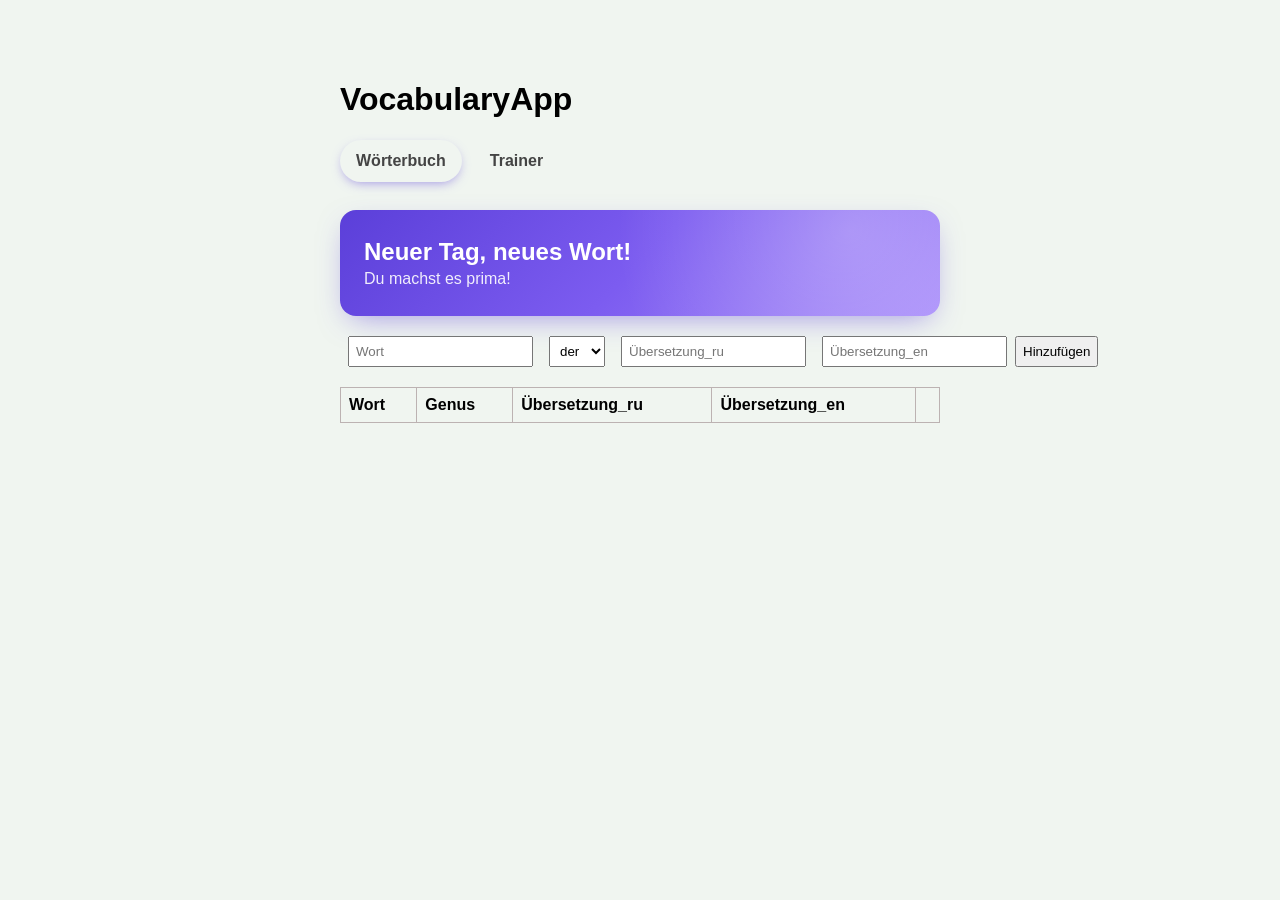
<file: index.html>
<!DOCTYPE html> <!-- für eine moderne HTML Version -->
<html lang="de">
<head>
    <meta charset="UTF-8">
    <title>VocabularyApp</title>
    <link rel="stylesheet" href="style.css">
</head>
<body>
    <h1>VocabularyApp</h1>
    <nav>
        <a href="index.html" class="active">Wörterbuch</a>
        <a href="trainer.html">Trainer</a>
    </nav>

    <div class="banner">
        <h2>Neuer Tag, neues Wort!</h2>
        <p>Du machst es prima!</p>
    </div>

    <form id="vokabel-form">
        <label for="wort">Wort</label>
        <input type="text" id="wort" placeholder="Wort" required>

        <label for="genus">Genus</label>
        <select id="genus">
            <option value="der">der</option>
            <option value="die">die</option>
            <option value="das">das</option>
            <option value="-">-</option>
        </select>

        <label for="uebersetzung_ru">Übersetzung_ru</label>
        <input type="text" id="uebersetzung_ru" list="ru-vorschlaege" placeholder="Übersetzung_ru">
        <datalist id="ru-vorschlaege">
            <option value="Привет">
            <option value="Спасибо">
            <option value="Пожалуйста">
            <option value="До свидания">
        </datalist>

        <label for="uebersetzung_en">Übersetzung_en</label>
        <input type="text" id="uebersetzung_en" list="en-vorschlaege" placeholder="Übersetzung_en">
        <datalist id="en-vorschlaege">
            <option value="Hello">
            <option value="Thank you">
            <option value="Please">
            <option value="Goodbye">
        </datalist>

        <button type="submit" id="submit-btn">Hinzufügen</button>
    </form>


    <table>
        <thead>
           <tr><th>Wort</th><th>Genus</th><th>Übersetzung_ru</th><th>Übersetzung_en</th><th></th></tr>
        </thead>
        <tbody id="vokabel-liste"></tbody>
    </table>

    <script src="script.js"></script>
</body>
</html>
</file>
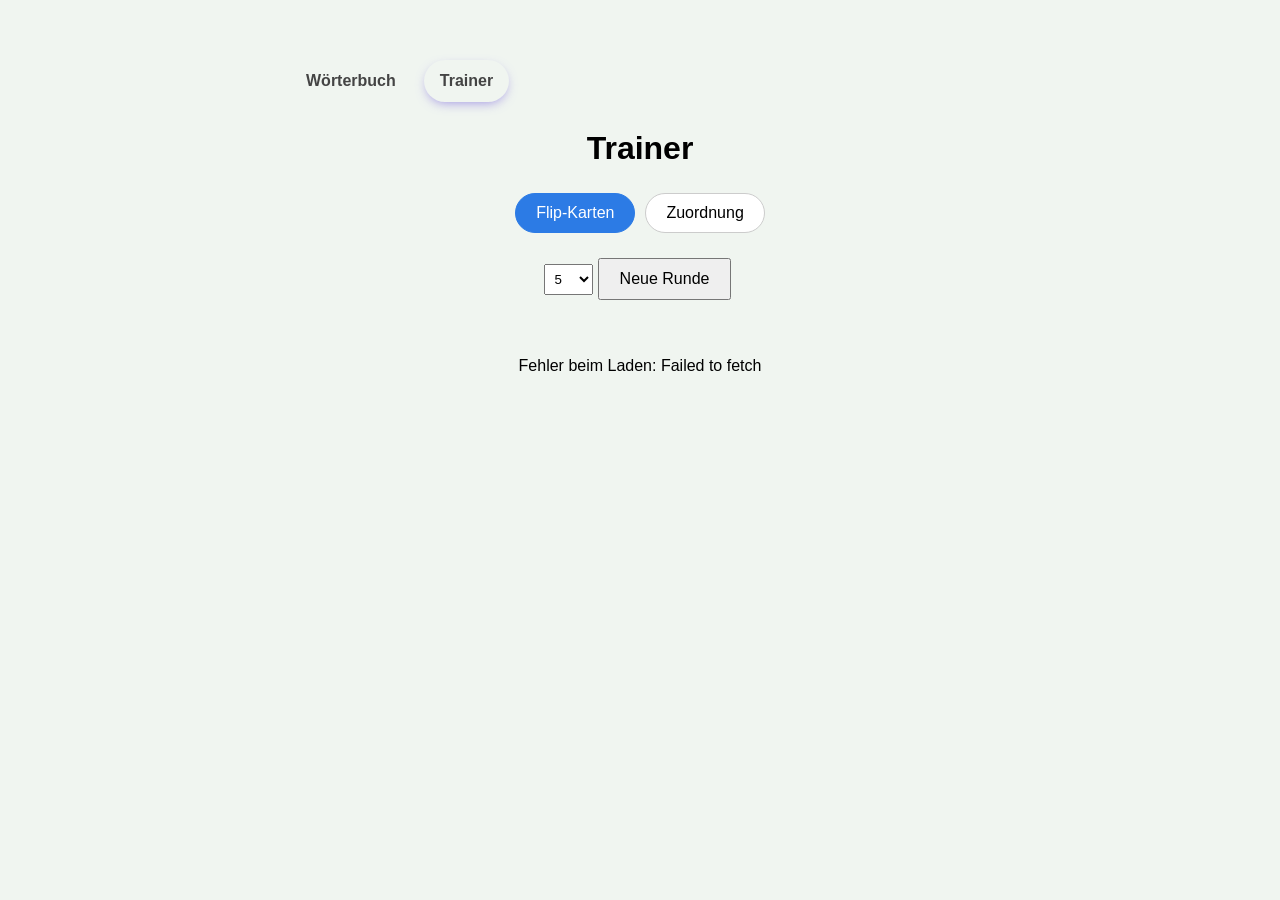
<file: trainer.html>
<!DOCTYPE html>
<html lang="de">
<head>
    <meta charset="UTF-8">
    <link rel="stylesheet" href="style.css">
    <link rel="stylesheet" href="trainer.css">
    <title>Trainer</title>
</head>
<body>
    <nav>
        <a href="index.html">Wörterbuch</a>
        <a href="trainer.html" class="active">Trainer</a>
    </nav>

    <h1>Trainer</h1>

    <div id="modus-leiste"></div>

    <div class="steuerung">
        <label>Wörter pro Runde
            <select id="anzahl">
                <option value="3">3</option>
                <option value="5" selected>5</option>
                <option value="8">8</option>
                <option value="10">10</option>
            </select>
        </label>
        <button id="neue-runde">Neue Runde</button>
    </div>
<!-- Ein leerer Platzhalter, der Ergebnis anzeigt  -->
    <p id="fortschritt"></p>  
    <div id="modus-container"></div>
    <p id="ergebnis"></p>

    <!-- Reihenfolge wichtig: erst Basis, dann Modi -->
    <script src="js/api.js"></script>
    <script src="js/ton.js"></script>
    <script src="js/trainer-core.js"></script>
    <script src="js/modi/flip.js"></script>
    <script src="js/modi/zuordnung.js"></script>
</body>
</html>
</file>
<file: style.css>
body { font-family: Arial, sans-serif; max-width: 600px; margin: 40px auto; background-color: #f0f5f0; padding: 20px; }
table { width: 100%; border-collapse: collapse; margin-top: 20px; }
th, td { border: 1px solid rgb(188, 178, 178); padding: 8px; text-align: left; }
form { margin-top: 20px; display: flex; gap: 8px; }
input, select { padding: 6px; }
label { font-size: 0; } /* visuell versteckt, aber für Screenreader da */
input:focus, select:focus, button:focus { outline: 3px solid #2c7be5; outline-offset: 2px; }

nav {
    display: flex;
    gap: 12px;
    margin-bottom: 28px;
}

nav a {
    text-decoration: none;
    color: #444;
    padding: 12px 16px;
    border-radius: 28px;
    font-weight: 600;
    transition: background-color 0.2s, color 0.2s;
}

nav a:hover {
    background: linear-gradient(135deg, #e4dcff, #ffd9ec);
    box-shadow: 0 4px 12px rgba(140, 110, 230, .25);
    transform: translateY(-1px);
}

nav a.active {
    background-color: linear-gradient(135deg, #5b3fd9, #8f74f5);
    color: #444;
    box-shadow: 0 4px 12px -4px rgba(91, 63, 217, 0.6) ;
}

nav a.active:hover {
    background: linear-gradient(135deg, #e4dcff, #ffd9ec);
    box-shadow: 0 4px 12px rgba(140, 110, 230, .25);
    transform: translateY(-1px);
}

nav a:focus-visible {
    outline: 3px solid #2c7be5;
    outline-offset: 2px;
}

.banner {
    background: 
    radial-gradient(circle at 85% 20%, rgba(255, 255, 255, 0.25), transparent 45%),
    linear-gradient(135deg, #5b3fd9 0%, #7c5cf0 50%, #a78bfa 100%);
    color: #fff;
    border-radius: 16px;
    padding: 28px 24px;
    box-shadow: 0 10px 30px -10px rgba(91, 63, 217, 0.55);
}
.banner h2 { margin: 0 0 4px 0; }
.banner p { margin: 0; opacity: 0.9; }
</file>
<file: trainer.css>
body { font-family: Arial, sans-serif; max-width: 700px; margin: 40px auto; background: #f0f5f0; padding: 20px; text-align: center; }
nav a { display: inline-block; }
button { padding: 10px 20px; margin: 5px; font-size: 16px; cursor: pointer; }
button:disabled { opacity: .5; cursor: default; }
.steuerung { margin: 15px 0; }
#fortschritt { color: #666; min-height: 1.2em; }
#ergebnis { font-size: 20px; font-weight: bold; color: #2a8a3e; min-height: 1.5em; }

/* Modus-Tabs */
#modus-leiste { margin: 15px 0; }
.tab { background: #fff; border: 1px solid #ccc; border-radius: 20px; }
.tab.aktiv { background: #2c7be5; color: #fff; border-color: #2c7be5; }

/* Gemeinsam: Genus-Anzeige */
.genus { color: #888; font-size: 18px; }

/* Flip-Karten */
.flip { perspective: 1000px; margin: 20px 0; cursor: pointer; }
.flip-innen { position: relative; height: 180px; transition: transform .5s; transform-style: preserve-3d; }
.flip.umgedreht .flip-innen { transform: rotateY(180deg); }
.flip-seite { position: absolute; inset: 0; backface-visibility: hidden; background: #fff; border: 1px solid #ccc; border-radius: 12px; display: flex; flex-direction: column; align-items: center; justify-content: center; font-size: 28px; }
.flip-seite.hinten { transform: rotateY(180deg); color: #2c7be5; }

/* Zuordnung */
.zuordnung { display: flex; gap: 20px; margin: 20px 0; }
.spalte { flex: 1; display: flex; flex-direction: column; gap: 10px; }
.paar { background: #fff; border: 1px solid #ccc; border-radius: 10px; padding: 14px; font-size: 20px; margin: 0; }
.paar.gewaehlt { border-color: #2c7be5; background: #e8f0fe; }
.paar.richtig { background: #d4f4dc; border-color: #2a8a3e; cursor: default; }
.paar.falsch { background: #fde0e0; border-color: #d33; animation: wackeln .3s; }
@keyframes wackeln { 25% { transform: translateX(-5px); } 75% { transform: translateX(5px); } }
</file>
